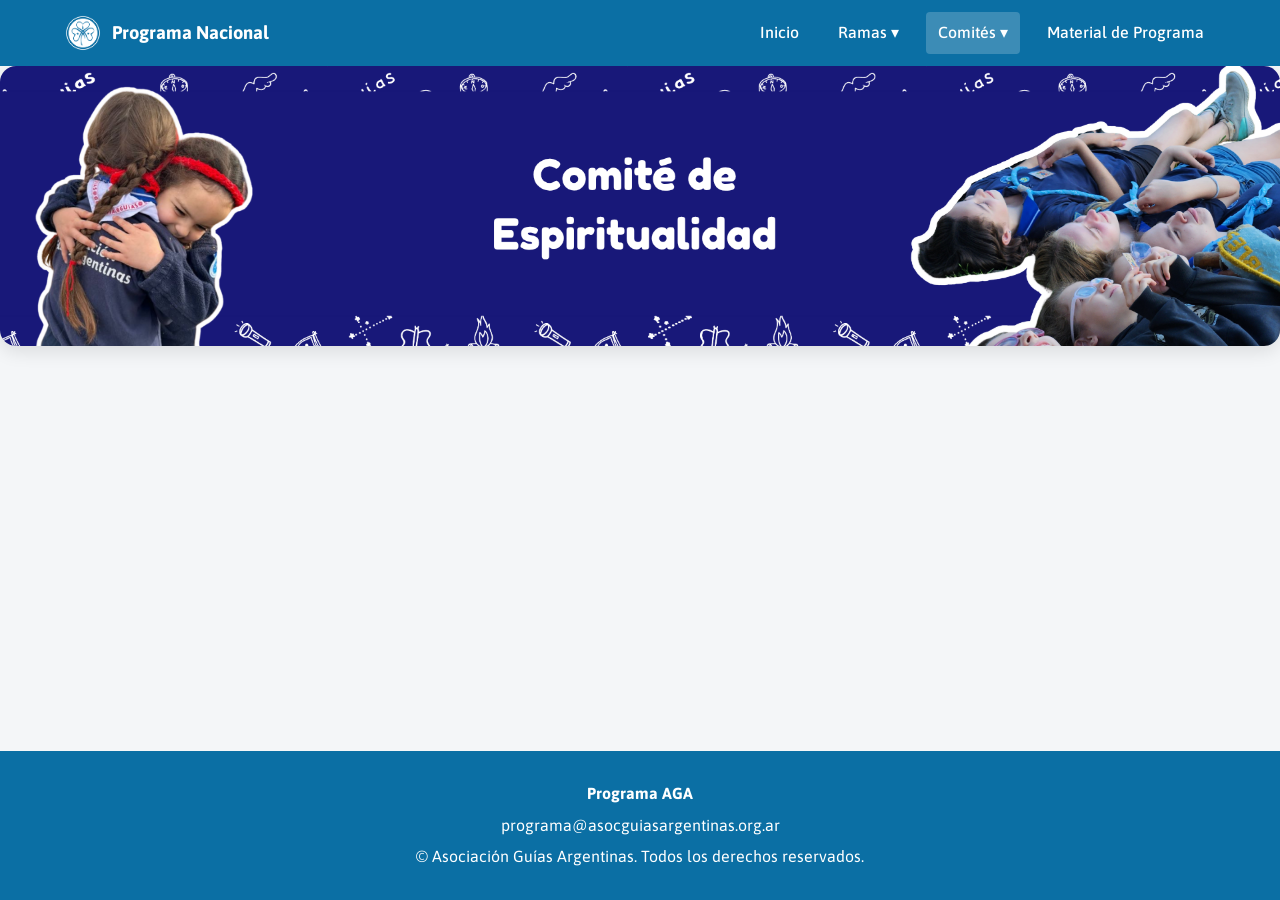
<file: programa/comites/espiritualidad.html>
<!DOCTYPE html>
<html lang="es">
<head>
  <meta charset="UTF-8">
  <meta name="viewport" content="width=device-width, initial-scale=1.0">
  <title>Comité de STEM - AGA</title>
  <link rel="stylesheet" href="../styles-subpages.css">
</head>
<body>

  <!-- ENCABEZADO SUPERIOR AZUL CON NAVEGACIÓN -->
  <header class="header-site">
    <div class="logo-container">
      <a href="../index.html">
        <img src="../img/logo.png" alt="Programa Nacional Logo">
        <span>Programa Nacional</span>
      </a>
    </div>

    <!-- BOTÓN HAMBURGUESA (MÓVIL) -->
    <button class="nav-toggle" id="nav-toggle" aria-label="Abrir menú">
      <span class="hamburger"></span>
    </button>

    <nav class="nav-main" id="nav-main">
      <ul>
        <li><a href="../index.html">Inicio</a></li>
        
        <!-- DROPDOWN 1: RAMAS -->
        <li class="has-dropdown">
          <a href="#">Ramas ▾</a>
          <ul class="dropdown">
            <li><a href="../ramas/pimpollitos.html">Pimpollitos</a></li>
            <li><a href="../ramas/alitas.html">Alitas</a></li>
            <li><a href="../ramas/caravana.html">Guías en Caravana</a></li>
            <li><a href="../ramas/solar.html">Guías del Sol</a></li>
            <li><a href="../ramas/clan.html">Guías Mayores</a></li>
            <li><a href="../ramas/mariposas.html">Mariposas</a></li>
          </ul>
        </li>

        <!-- DROPDOWN 2: COMITÉS (ACTIVO) -->
        <li class="has-dropdown">
          <a href="#" class="active">Comités ▾</a>
          <ul class="dropdown">
            <li><a href="espiritualidad.html">Comité de Espiritualidad</a></li>
            <li><a href="stem.html">Comité de STEM</a></li>
            <li><a href="lsy.html">Comité de Libre de Ser Yo</a></li>
          </ul>
        </li>

        <!-- MATERIAL DE PROGRAMA -->
        <li><a href="../material/recursos.html">Material de Programa</a></li> 
      </ul>
    </nav>
  </header>  

  <!-- BANNER PRINCIPAL -->
  <section class="hero-banner">
    <img src="../img/comite-esp (1).png" alt="Comité de STEM" class="hero-img">
    <div class="hero-content">
     <!-- <h1>Comité de STEM</h1>-->
    </div>
  </section>

  <!-- CONTENIDO PRINCIPAL -->
<!-- CONTENIDO PRINCIPAL -->
  <main>
    <!-- BARRA DE PESTAÑAS (TABS)
    <nav class="tabs-bar">
      <a href="#presentacion" class="tab-item active" data-target-grid="sec-presentacion">
        Conocé el Comité
      </a>
      <a href="#stem-amgs" class="tab-item" data-target-grid="sec-amgs">
        STEM en AMGS
      </a>
      <a href="#material-comite" class="tab-item" data-type="drive" data-folder="1mQ-SR6xsynGSuK_W7z3Z9lkpg45uGz0q" data-target-grid="sec-comite">
        Material generado por el Comité
      </a>
    </nav>  -->

    <!-- ========================================== -->
    <!-- SECCIONES DE CONTENIDO DEDICADAS POR TAB   -->
    <!-- ========================================== -->
    <section class="gallery-section">
      <div class="gallery-grid" id="drive-gallery" style="display: none;"></div>
    </section>

    <!-- PESTAÑA 3: MATERIAL GENERADO POR EL COMITÉ (CARPETA DE DRIVE) -->
    <section class="seccion-tab-extra" id="sec-comite" style="display: none;">
      <!-- La función cargarArchivosFolder dibujará directamente los archivos de Drive dentro de #drive-gallery -->
    </section>

  </main>

  <!-- ESTRUCTURA DEL MODAL OVERLAY -->
  <div class="modal-overlay" id="resource-modal" aria-hidden="true">
    <div class="modal-content">
      <button class="modal-close" id="modal-close-btn" aria-label="Cerrar">&times;</button>
      <h2 id="modal-title"></h2>
      <div id="modal-description" class="modal-body-text"></div>
      <a id="modal-link" href="#" target="_blank" rel="noopener noreferrer" class="btn-primary"></a>
    </div>
  </div>

  <!-- PIE DE PÁGINA -->
  <footer class="footer-site">
    <p><strong>Programa AGA</strong></p>
    <p>programa@asocguiasargentinas.org.ar</p>
    <p>&copy; Asociación Guías Argentinas. Todos los derechos reservados.</p>
  </footer>

  <script src="../script-subpages-comites.js"></script>
</body>
</html>
</file>
<file: programa/styles-subpages.css>
@import url('https://fonts.googleapis.com/css2?family=Asap:ital,wght@0,100..900;1,100..900&family=Fredoka:wght@300..700&display=swap');

/* ==========================================
   1. VARIABLES Y REGLAS GENERALES
   ========================================== */
:root {
  --color-azul-header: #0b6fa4;
  --color-fondo: #f4f6f8;
  --color-texto: #333333;
  --color-tarjeta: #ffffff;
  --fuente-base: 'Segoe UI', system-ui, -apple-system, sans-serif;
  --fuente-titulos: 'Fredoka', cursive, sans-serif;
  --fuente-cuerpo: 'Asap', sans-serif;
  --sombra: 0 4px 12px rgba(0, 0, 0, 0.08);
  --radio: 8px;
}

* {
  margin: 0;
  padding: 0;
  box-sizing: border-box;
}

html, body {
  width: 100%;
  max-width: 100%;
  overflow-x: hidden;
}

body {
  font-family: var(--fuente-base);
  background-color: var(--color-fondo);
  color: var(--color-texto);
  line-height: 1.6;
  min-height: 100vh;
  display: flex;
  flex-direction: column;
}

h1, h2 {
  font-family: var(--fuente-titulos);
  font-weight: 700;
}

p {
  font-family: var(--fuente-cuerpo);
  font-weight: 400;
}

main {
  max-width: 1100px;
  margin: 20px auto;
  padding: 0 20px;
  display: flex;
  flex-direction: column;
  gap: 40px;
  flex: 1;
  width: 100%;
}

/* ==========================================
   2. ENCABEZADO Y NAVEGACIÓN PRINCIPAL
   ========================================== */
.header-site {
  background-color: var(--color-azul-header);
  display: flex;
  justify-content: space-between;
  align-items: center;
  padding: 12px 5%;
  position: sticky;
  top: 0;
  z-index: 100;
  font-family: var(--fuente-cuerpo);
  font-weight: 700;
}

.logo-container a {
  display: flex;
  align-items: center;
  gap: 10px;
  color: #ffffff;
  text-decoration: none;
  font-weight: 700;
  font-size: 1.15rem;
}

.logo-container img {
  height: 38px;
  width: auto;
}

.nav-main > ul {
  display: flex;
  align-items: center;
  list-style: none;
  gap: 15px;
}

.nav-main a {
  color: #ffffff;
  text-decoration: none;
  font-weight: 500;
  padding: 8px 12px;
  border-radius: 4px;
  transition: background-color 0.2s;
  display: inline-block;
}

.nav-main a:hover,
.nav-main a.active {
  background-color: rgba(255, 255, 255, 0.2);
}

/* Dropdowns en escritorio */
.has-dropdown {
  position: relative;
}

.dropdown {
  position: absolute;
  top: 100%;
  left: 0;
  background-color: var(--color-tarjeta);
  list-style: none;
  min-width: 210px;
  box-shadow: var(--sombra);
  border-radius: var(--radio);
  padding: 8px 0;
  display: none;
  z-index: 200;
}

.has-dropdown:hover .dropdown {
  display: block;
}

.dropdown li a {
  color: var(--color-texto);
  padding: 10px 16px;
  display: block;
  font-weight: 500;
  white-space: nowrap;
}

.dropdown li a:hover {
  background-color: var(--color-fondo);
  color: var(--color-azul-header);
}

/* Botón Hamburguesa */
.nav-toggle {
  display: none;
  background: transparent;
  border: none;
  cursor: pointer;
  padding: 10px;
  z-index: 200;
}

.hamburger {
  display: block;
  position: relative;
  width: 25px;
  height: 3px;
  background-color: #ffffff;
  transition: background-color 0.2s ease-in-out;
}

.hamburger::before,
.hamburger::after {
  content: '';
  position: absolute;
  width: 25px;
  height: 3px;
  background-color: #ffffff;
  transition: transform 0.3s ease-in-out, top 0.3s ease-in-out;
}

.hamburger::before { top: -8px; }
.hamburger::after { top: 8px; }

.nav-toggle.active .hamburger {
  background-color: transparent;
}

.nav-toggle.active .hamburger::before {
  top: 0;
  transform: rotate(45deg);
}

.nav-toggle.active .hamburger::after {
  top: 0;
  transform: rotate(-45deg);
}

/* ==========================================
   BANNER PRINCIPAL (HERO WITH TEXT OVERLAY)
   ========================================== */
.hero-banner {
  position: relative;
  width: 100%;
  height: 280px;
  border-radius: 16px;
  overflow: hidden;
  box-shadow: 0 6px 18px rgba(0, 0, 0, 0.1);
  display: flex;
  align-items: center;
  justify-content: center;
  margin-bottom: 25px;
}

.hero-img {
  position: absolute;
  top: 0;
  left: 0;
  width: 100%;
  height: 100%;
  object-fit: cover;
  z-index: 1;
}

.hero-overlay {
  position: absolute;
  top: 0;
  left: 0;
  width: 100%;
  height: 100%;
  background: linear-gradient(180deg, rgba(11, 111, 164, 0.4) 0%, rgba(0, 0, 0, 0.6) 100%);
  z-index: 2;
}

.hero-content {
  position: relative;
  z-index: 3;
  text-align: center;
  color: #ffffff;
  padding: 0 20px;
  max-width: 800px;
}

.hero-content h1 {
  font-family: var(--fuente-titulos), 'Fredoka', sans-serif;
  font-size: 3.0rem;
  font-weight: 700;
  margin-bottom: 10px;
  text-shadow: 0 2px 4px rgba(0, 0, 0, 0.3);
}

.hero-content p {
  font-family: var(--fuente-cuerpo), 'Asap', sans-serif;
  font-size: 1.1rem;
  font-weight: 500;
  text-shadow: 0 1px 3px rgba(0, 0, 0, 0.3);
}

/* ==========================================
   3. BARRA DE PESTAÑAS (TABS)
   ========================================== */
.tabs-bar {
  display: flex;
  justify-content: center;
  align-items: center;
  gap: 15px;
  flex-wrap: wrap;
  margin: 30px 0 25px;
  width: 100%;
}
.gallery-section:empty {
  display: none !important; /* Elimina cualquier espacio fantasma del contenedor de galería cuando esté vacío */
}

.tab-item {
  display: inline-block;
  padding: 10px 15px;
  border: 2px solid var(--color-azul-header, #0b6fa4);
  background-color: #ffffff;
  color: var(--color-azul-header, #0b6fa4);
  text-decoration: none;
  font-family: var(--fuente-cuerpo), 'Asap', sans-serif;
  font-weight: 600;
  font-size: 1.2rem;
  border-radius: 8px;
  box-shadow: 0 2px 6px rgba(0, 0, 0, 0.04);
  transition: all 0.2s ease-in-out;
  text-align: center;
  cursor: pointer;
}

.tab-item.active {
  background-color: var(--color-azul-header, #0b6fa4);
  color: #ffffff;
  border-color: var(--color-azul-header, #0b6fa4);
  box-shadow: 0 4px 10px rgba(11, 111, 164, 0.25);
}

.tab-item:hover:not(.active) {
  background-color: rgba(11, 111, 164, 0.08);
  transform: translateY(-2px);
}

.tab-pane {
  display: none;
  width: 100%;
}

.tab-pane.active {
  display: block;
}

/* ==========================================
   4. GALERÍA DINÁMICA DE DRIVE Y PADLET
   ========================================== */
.gallery-section {
  width: 100%;
  max-width: 1100px;
  margin: 30px auto;
  padding: 0 20px;
}

.gallery-grid {
  display: flex;
  flex-wrap: wrap;
  justify-content: center;
  gap: 25px;
  width: 100%;
}

.gallery-card {
  background-color: #ffffff;
  border-radius: 16px;
  padding: 12px;
  box-shadow: 0 6px 18px rgba(0, 0, 0, 0.08);
  flex: 1 1 200px;
  max-width: 250px;
  min-width: 180px;
  text-align: center;
  transition: transform 0.2s ease, box-shadow 0.2s ease;
}

.gallery-card a {
  text-decoration: none;
  color: inherit;
  display: block;
}

.gallery-card:hover {
  transform: translateY(-5px);
  box-shadow: 0 10px 24px rgba(0, 0, 0, 0.12);
}

.card-image-wrapper {
  width: 100%;
  height: 280px;
  border-radius: 12px;
  overflow: hidden;
  margin-bottom: 12px;
  background-color: #f0f4f8;
  display: flex;
  align-items: center;
  justify-content: center;
}

.card-image-wrapper img {
  width: 100%;
  height: 100%;
  object-fit: cover;
  display: block;
}

/* CONTENEDOR DE LA IMAGEN EN LA TARJETA */
.card-image-wrapper {
  width: 100%;
  height: 280px;
  border-radius: 12px;
  overflow: hidden;
  margin-bottom: 12px;
  background-color: #f0f4f8;
  display: flex;
  align-items: center;
  justify-content: center;
  padding: 15px; /* Agrega espacio alrededor para que la carpeta respire */
}

/* IMAGEN DENTRO DE LA TARJETA */
.card-image-wrapper img {
  width: 100%;
  height: 100%;
  object-fit: contain !important; /* Muestra la carpeta completa sin recortarla */
  display: block;
}

/* ESTILO OPCIONAL PARA EL FONDO DE LA TARJETA DE CARPETA */
.card-folder .card-image-wrapper {
  background-color: #eaf4fb;
}
/* Modo Padlet a ancho completo */
.gallery-grid.padlet-mode {
  display: block !important;
  width: 100% !important;
}

.padlet-container {
  width: 100% !important;
  max-width: 1100px;
  margin: 0 auto;
  box-shadow: var(--sombra, 0 4px 12px rgba(0,0,0,0.08));
  border-radius: 12px;
  overflow: hidden;
  background-color: #ffffff;
}

.padlet-container iframe {
  width: 100% !important;
  min-width: 100% !important;
  height: 650px;
  border: none;
  display: block;
}

/* ==========================================
   5. GRILLA FLEXIBLE DE TARJETAS Y MODAL
   ========================================== */
.recursos-grid {
  display: flex;
  flex-wrap: wrap;
  justify-content: center;
  align-items: stretch;
  gap: 25px;
  max-width: 1100px;
  margin: 30px auto;
  padding: 0 20px;
}

.modal-card {
  background-color: #ffffff;
  border-radius: 16px;
  padding: 14px;
  box-shadow: 0 6px 18px rgba(0, 0, 0, 0.08);
  text-align: center;
  cursor: pointer;
  transition: transform 0.2s ease, box-shadow 0.2s ease;
  display: flex;
  flex-direction: column;
  align-items: center;
  justify-content: space-between;
  gap: 12px;
  flex: 1 1 220px;
  max-width: 250px;
  min-width: 200px;
}

.modal-card:hover {
  transform: translateY(-5px);
  box-shadow: 0 10px 24px rgba(0, 0, 0, 0.12);
}

/* Contenedor de la imagen en las tarjetas de recursos extras */
.card-img-wrapper {
  width: 100%;
  height: 200px; /* Reducimos de 320px a 200px para adaptarse mejor a imágenes horizontales */
  border-radius: 12px;
  overflow: hidden;
  background-color: #f0f4f8;
  display: flex;
  align-items: center;
  justify-content: center;
  padding: 8px;
}

/* Imagen completa centrada sin recortes */
.card-img-wrapper img {
  width: 100%;
  height: 100%;
  object-fit: contain !important; /* Muestra la imagen horizontal completa */
  display: block;
}
.modal-card h3 {
  font-family: var(--fuente-cuerpo), 'Asap', sans-serif;
  font-size: 0.95rem;
  font-weight: 700;
  color: var(--color-azul-header, #0b6fa4);
  margin: 0;
  line-height: 1.3;
}

/* Modal flotante emergente (Overlay) */
.modal-overlay {
  position: fixed !important;
  top: 0 !important;
  left: 0 !important;
  width: 100vw !important;
  height: 100vh !important;
  background-color: rgba(0, 0, 0, 0.65);
  backdrop-filter: blur(4px);
  display: flex !important;
  justify-content: center !important;
  align-items: center !important;
  z-index: 9999 !important;
  opacity: 0;
  pointer-events: none;
  transition: opacity 0.3s ease;
  padding: 20px;
}

.modal-overlay.active {
  opacity: 1;
  pointer-events: auto;
}

.modal-content {
  background-color: #ffffff;
  border-radius: 16px;
  max-width: 550px;
  width: 100%;
  max-height: 85vh;
  overflow-y: auto;
  padding: 35px 25px 25px;
  position: relative;
  text-align: center;
  box-shadow: 0 20px 40px rgba(0, 0, 0, 0.25);
  display: flex;
  flex-direction: column;
  align-items: center;
  gap: 15px;
}

.modal-close {
  position: absolute;
  top: 12px;
  right: 16px;
  background: transparent;
  border: none;
  font-size: 2.2rem;
  color: #666;
  cursor: pointer;
  line-height: 1;
  transition: color 0.2s;
}

.modal-close:hover {
  color: #000;
}

.modal-body-img {
  width: 100%;
  max-height: 240px;
  object-fit: cover;
  border-radius: 10px;
}

.modal-content h2 {
  font-family: var(--fuente-titulos), 'Fredoka', sans-serif;
  color: var(--color-azul-header, #0b6fa4);
  font-size: 1.4rem;
  margin: 0;
}

.modal-body-text {
  font-family: var(--fuente-cuerpo), 'Asap', sans-serif;
  font-size: 0.95rem;
  color: #444;
  line-height: 1.5;
  text-align: left;
  width: 100%;
}

.btn-primary {
  display: inline-block;
  background-color: var(--color-azul-header, #0b6fa4);
  color: #ffffff;
  padding: 12px 24px;
  border-radius: 8px;
  text-decoration: none;
  font-family: var(--fuente-cuerpo), 'Asap', sans-serif;
  font-weight: 600;
  font-size: 0.95rem;
  transition: background-color 0.2s ease, transform 0.2s ease;
  width: 100%;
  text-align: center;
  border: none;
  margin-top: 10px;
}

.btn-primary:hover {
  background-color: #08557f;
  transform: translateY(-2px);
}



/* ==========================================
   ACORDEÓN DESPLEGABLE (DETAILS / SUMMARY)
   ========================================== */
.acordeon-item {
  width: 100%;
  max-width: 1100px;
  margin: 20px auto;
  background-color: #f8fafc;
  border-radius: 6px;
  overflow: hidden;
}

/* Encabezado del acordeón */
.acordeon-header {
  display: flex;
  justify-content: space-between;
  align-items: center;
  padding: 14px 20px;
  cursor: pointer;
  list-style: none; /* Oculta la flecha por defecto del navegador */
  user-select: none;
  background-color: #f8fafc;
  transition: background-color 0.2s ease;
}

.acordeon-header::-webkit-details-marker {
  display: none; /* Oculta la flecha por defecto en Chrome/Safari */
}

.acordeon-header:hover {
  background-color: #f0f4f8;
}

/* Título azul con tipografía de la web */
.acordeon-titulo {
  font-family: var(--fuente-titulos), 'Fredoka', sans-serif;
  font-size: 1.25rem;
  font-weight: 700;
  color: var(--color-azul-header, #0b6fa4);
}

/* Flecha personalizada con CSS (Chevron) */
.acordeon-flecha {
  width: 10px;
  height: 10px;
  border-right: 2px solid var(--color-azul-header, #0b6fa4);
  border-bottom: 2px solid var(--color-azul-header, #0b6fa4);
  transform: rotate(-135deg); /* Apunta hacia arriba cuando está abierto */
  transition: transform 0.3s ease;
  margin-right: 5px;
}

/* Rotación de la flecha cuando está cerrado */
details:not([open]) .acordeon-flecha {
  transform: rotate(45deg); /* Apunta hacia abajo cuando está cerrado */
}

/* Contenido desplegable y línea divisoria */
.acordeon-contenido {
  padding: 15px 20px 20px 20px;
  border-top: 1px solid #dcdcdc;
  background-color: #f8fafc;
}

/* Lista de enlaces dentro del acordeón */
.acordeon-lista {
  list-style-type: square;
  padding-left: 20px;
  margin: 0;
}

.acordeon-lista li {
  margin-bottom: 8px;
  color: #333333;
}

.acordeon-lista a {
  font-family: var(--fuente-cuerpo), 'Asap', sans-serif;
  color: var(--color-azul-header, #0b6fa4);
  font-weight: 600;
  font-size: 1rem;
  text-decoration: underline;
  transition: color 0.2s ease;
}

.acordeon-lista a:hover {
  color: #08557e;
}

/* ==========================================
   6. PIE DE PÁGINA (FOOTER STICKY FULL-WIDTH)
   ========================================== */
.footer-site {
  width: 100vw !important;
  position: relative;
  left: 50%;
  right: 50%;
  margin-left: -50vw !important;
  margin-right: -50vw !important;
  margin-top: auto !important;
  box-sizing: border-box !important;
  background-color: var(--color-azul-header, #0b6fa4) !important;
  color: #ffffff;
  text-align: center;
  padding: 30px 20px;
  display: flex;
  flex-direction: column;
  gap: 6px;
}

/* TARJETA DE YOUTUBE */
.youtube-card {
  max-width: 500px;
  margin: 20px auto;
  background-color: #ffffff;
  border-radius: 18px;
  overflow: hidden;
  box-shadow: 0 8px 24px rgba(0, 0, 0, 0.08);
  border: 1px solid #f0f0f0;
}

/* CONTENEDOR RESPONSIVO DE VIDEO (PROPORCIÓN 16:9) */
.youtube-video-container {
  position: relative;
  width: 100%;
  padding-bottom: 56.25%; /* Relación de aspecto 16:9 */
  height: 0;
  background-color: #000;
}

.youtube-video-container iframe {
  position: absolute;
  top: 0;
  left: 0;
  width: 100%;
  height: 100%;
  border: 0;
}

/* TEXTO DE LA TARJETA */
.youtube-card-body {
  padding: 20px 22px;
}

.youtube-card-body h3 {
  font-family: var(--fuente-titulos), 'Fredoka', sans-serif;
  font-size: 1.15rem;
  font-weight: 700;
  color: var(--color-azul-header, #0b6fa4);
  margin-bottom: 8px;
  margin-top: 0;
}

.youtube-card-body p {
  font-family: var(--fuente-cuerpo), 'Asap', sans-serif;
  font-size: 0.95rem;
  line-height: 1.45;
  color: #555555;
  margin: 0;
}

/* ==========================================
   TARJETA HORIZONTAL STEM EN AMGS (CAMPFIRE)
   ========================================== */
.campfire-card-container {
  max-width: 1050px;
  margin: 10px auto 30px auto;
  padding: 0 15px;
}

/* Línea superior gris fina */
.campfire-divider {
  border: 0;
  border-top: 1px solid #d0d0d0;
  margin-bottom: 25px;
}

/* Disposición en dos columnas */
.campfire-card-content {
  display: flex;
  gap: 35px;
  align-items: flex-start;
}

/* Columna Izquierda (Imagen + Botón) */
.campfire-left-col {
  flex: 0 0 380px;
  display: flex;
  flex-direction: column;
  gap: 15px;
}

.campfire-img-wrapper {
  width: 100%;
  border-radius: 4px;
  overflow: hidden;
}

.campfire-img-wrapper img {
  width: 100%;
  height: auto;
  display: block;
  object-fit: cover;
}

/* Botón Azul "ACCEDÉ AL SITIO" */
.btn-campfire {
  display: block;
  width: 100%;
  background-color: var(--color-azul-header, #0b6fa4);
  color: #ffffff;
  text-align: center;
  padding: 10px 15px;
  border-radius: 4px;
  font-family: var(--fuente-cuerpo), 'Asap', sans-serif;
  font-weight: 700;
  font-size: 0.95rem;
  text-decoration: none;
  letter-spacing: 0.5px;
  transition: background-color 0.2s ease;
}

.btn-campfire:hover {
  background-color: #08557e;
  color: #ffffff;
}

/* Columna Derecha (Texto) */
.campfire-right-col {
  flex: 1;
}

.campfire-title {
  font-family: var(--fuente-titulos), 'Fredoka', sans-serif;
  font-size: 2.2rem;
  font-weight: 700;
  color: var(--color-azul-header, #0b6fa4);
  margin-top: 0;
  margin-bottom: 18px;
  line-height: 1.15;
}

.campfire-text {
  font-family: var(--fuente-cuerpo), 'Asap', sans-serif;
  font-size: 1rem;
  line-height: 1.6;
  color: #222222;
  margin: 0;
  font-weight: 500;
}

/* Adaptación Responsiva para Celulares */
@media (max-width: 768px) {
  .campfire-card-content {
    flex-direction: column;
    gap: 20px;
  }

  .campfire-left-col {
    flex: 1 1 100%;
    width: 100%;
  }

  .campfire-title {
    font-size: 1.75rem;
  }
}

/* ==========================================
   7. ADAPTACIÓN RESPONSIVE UNIFICADA
   ========================================== */
@media (max-width: 768px) {
  .nav-toggle {
    display: block;
  }

  .nav-main {
    position: absolute;
    top: 100%;
    left: 0;
    width: 100%;
    background-color: var(--color-azul-header, #0b6fa4);
    box-shadow: 0 10px 20px rgba(0, 0, 0, 0.2);
    max-height: 0;
    overflow: hidden;
    transition: max-height 0.4s ease-in-out;
  }

  .nav-main.open {
    max-height: 750px;
  }

  .nav-main > ul {
    flex-direction: column;
    padding: 15px 20px;
    gap: 10px;
  }

  .nav-main a {
    display: block;
    padding: 10px 15px;
    width: 100%;
  }

  .has-dropdown .dropdown {
    position: static;
    box-shadow: none;
    background-color: rgba(255, 255, 255, 0.1);
    border-radius: 6px;
    margin-top: 5px;
    display: none;
  }

  .has-dropdown:hover .dropdown,
  .has-dropdown.active .dropdown {
    display: block;
  }

  .dropdown li a {
    color: #ffffff;
    padding-left: 25px;
  }

  .padlet-container iframe {
    height: 500px;
  }
}

@media (max-width: 600px) {
  .hero-banner {
    height: 220px;
  }
  
  .hero-content h1 {
    font-size: 1.6rem;
  }

  .hero-content p {
    font-size: 0.95rem;
  }

  .tabs-bar {
    flex-direction: column;
    gap: 10px;
  }

  .tab-item {
    width: 100%;
    max-width: 300px;
  }

  .modal-card {
    flex: 1 1 100%;
    max-width: 100%;
  }
}

/* GALERÍA DE DRIVE A 2 COLUMNAS EN MOBILE */
@media (max-width: 600px) {
  .gallery-grid {
    display: grid !important;
    grid-template-columns: repeat(2, 1fr) !important;
    gap: 12px !important;
  }

  .gallery-card {
    max-width: 100% !important;
    min-width: 0 !important;
    padding: 8px !important;
  }

  .card-image-wrapper {
    height: 140px !important; /* Ajuste de altura para celulares */
    padding: 8px !important;
    margin-bottom: 8px !important;
  }

  .gallery-card .card-title {
    font-size: 0.85rem !important;
    line-height: 1.2 !important;
  }
}

/* GRILLA DE RECURSOS A 2 COLUMNAS EN MOBILE */
@media (max-width: 600px) {
  .recursos-grid {
    display: grid !important;
    grid-template-columns: repeat(2, 1fr) !important;
    gap: 12px !important;
    padding: 0 10px !important;
  }

  .modal-card {
    max-width: 100% !important;
    min-width: 0 !important;
    padding: 10px !important;
  }

  .card-img-wrapper {
    height: 120px !important; /* Ajuste proporcional de la imagen */
    padding: 4px !important;
  }

  .modal-card h3 {
    font-size: 0.8rem !important;
  }
}
</file>
